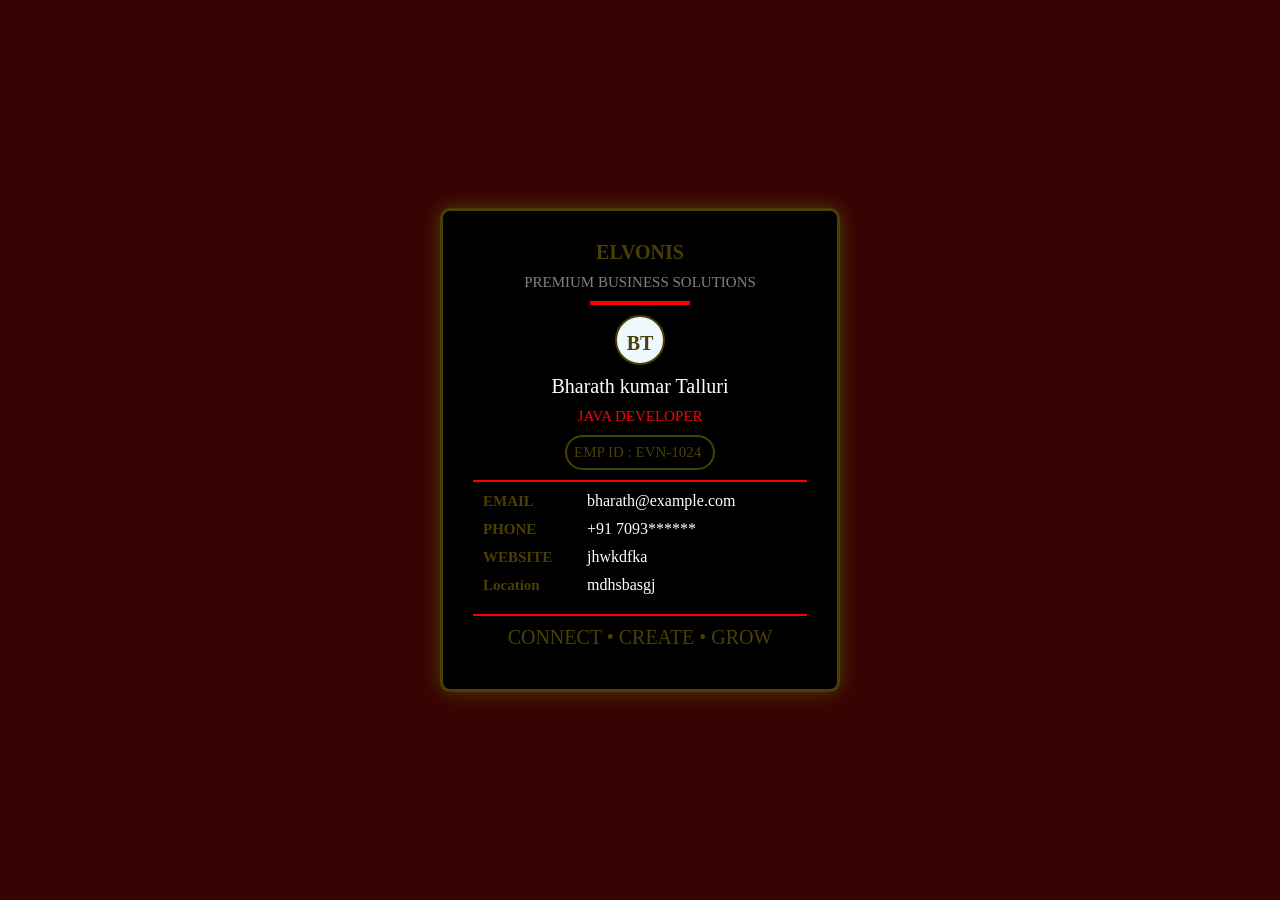
<file: Elvinos_visiting_card/index.html>
<!DOCTYPE html>
<html lang="en">
<head>
    <meta charset="UTF-8">
    <meta name="viewport" content="width=device-width, initial-scale=1.0">
    <title>Document</title>
    <link rel="stylesheet" href="./style.css">
    <link rel="icon" href="./Luxurious_Gold_and_Crimson_E_Emblem_icon.png">
</head>
<body>
    
    <div class="container">

        <div class="companyName">ELVONIS</div>
        
        <div class="para">PREMIUM BUSINESS SOLUTIONS</div>
        
        <div class="redLine"></div>
        
        <div class="circle">BT</div>
        
        <div class="name">Bharath kumar Talluri</div>
        
        <div class="job">JAVA DEVELOPER</div>
        

        <span class="id">EMP ID : EVN-1024</span>
        
        <div class="card">

            <div class="row">
               <span class="heading">EMAIL</span>
               <span>bharath@example.com</span> 
            </div>
            
            <div class="row">
               <span class="heading">PHONE</span>
               <span> +91 7093******</span> 
            </div>
            <div class="row">
               <span class="heading">WEBSITE</span>
               <span>jhwkdfka</span> 
            </div>
            <div class="row">
               <span class="heading">Location</span>
               <span>mdhsbasgj</span> 
            </div>

        </div>
        
        <div class="footer">CONNECT • CREATE • GROW</div>

    </div>
</body>
</html>
</file>
<file: Elvinos_visiting_card/style.css>
*
{
    margin: 0;
    padding: 0;
    box-sizing: border-box;
}

body{
    background-color: rgb(56, 3, 3);
    display: flex;
    justify-content: center;
    align-items: center;
    height: 100vh;
}

.container
{
    background-color: black;
    border-radius: 10px;
     border: 3px solid rgb(74, 64, 5);
    width: 400px;
    box-shadow: 0px 0px 20px rgb(74, 64, 5);
    padding: 30px;
}

.companyName
{
    color: rgb(74, 64, 5);
    font-size: 20px;
    font-weight: bold;
    text-align: center;
    margin-bottom: 10px;
}

.para
{
    color: gray;
    font-size: 15px;
    text-align: center;
}

.redLine
{
    border: 2px solid red;
    width: 100px;
    margin: auto;
    margin-top: 10px;
    margin-bottom: 10px;
}

.circle
{
    background-color: aliceblue;
    width: 50px;
    height: 50px;
    border-radius: 50%;
    text-align: center;
    margin: auto;
    padding-top: 15px;
     color: rgb(74, 64, 5);
    font-size: 20px;
    font-weight: bold;
    border: 2px solid rgb(74, 64, 5);
}

.name
{
    color: white;
    font-size: 20px;
    text-align: center;
    margin-top: 10px;
    margin-bottom: 10px;
}

.job
{
    color: red;
    font-size: 15px;
    text-align: center;
      margin-top: 10px;
    margin-bottom: 10px;
}

.id
{
    width: 150px;
    display: block;
     color: rgb(74, 64, 5);
     font-size: 15px;
     border: 2px solid rgb(74, 64, 5);
     border-radius: 20px;
     padding: 7px;
     margin: auto;
      margin-bottom: 10px;
}

.card
{
    padding: 10px;
    border-bottom: 2px solid red;
    border-top: 2px solid red;
   margin-top: 10px;
   margin-bottom: 10px;
}

.row
{
     margin-bottom: 10px;
}


span{
    color: white;
}

.heading
{
    display: inline-block;
    width: 100px;
   
     color: rgb(74, 64, 5);
    font-size: 15px;
    font-weight: bold;
}

.footer
{
    color:rgb(74, 64, 5);
    font-size: 20px;
    text-align: center;
    margin-top: 10px;
    margin-bottom: 10px;
}
</file>
